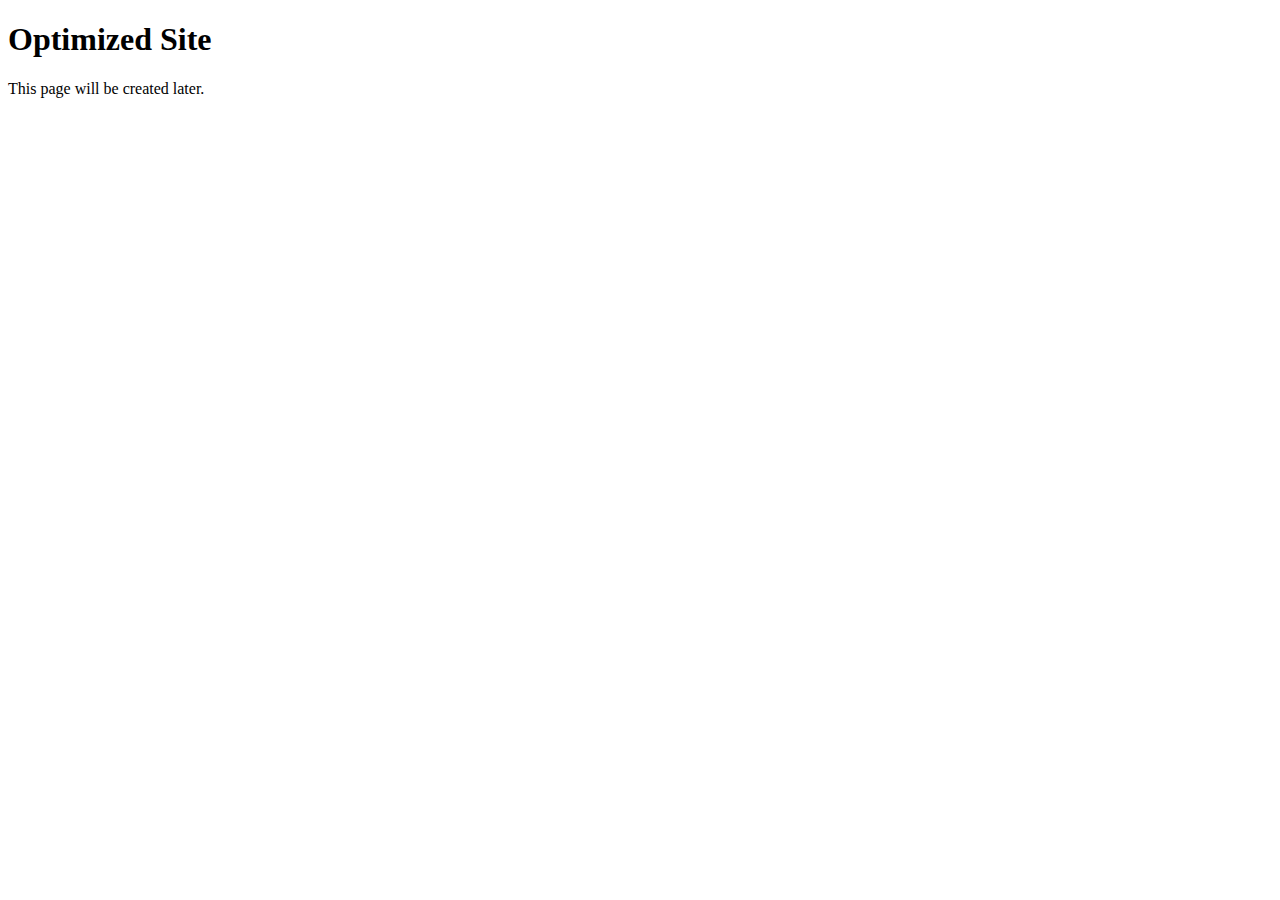
<file: optimized.html>
<!doctype html>
<html lang="en">
<head>
  <meta charset="utf-8">
  <meta name="viewport" content="width=device-width, initial-scale=1">
  <title>Optimized Site - Coming Soon</title>
</head>
<body>
  <h1>Optimized Site</h1>
  <p>This page will be created later.</p>
</body>
</html>
</file>
